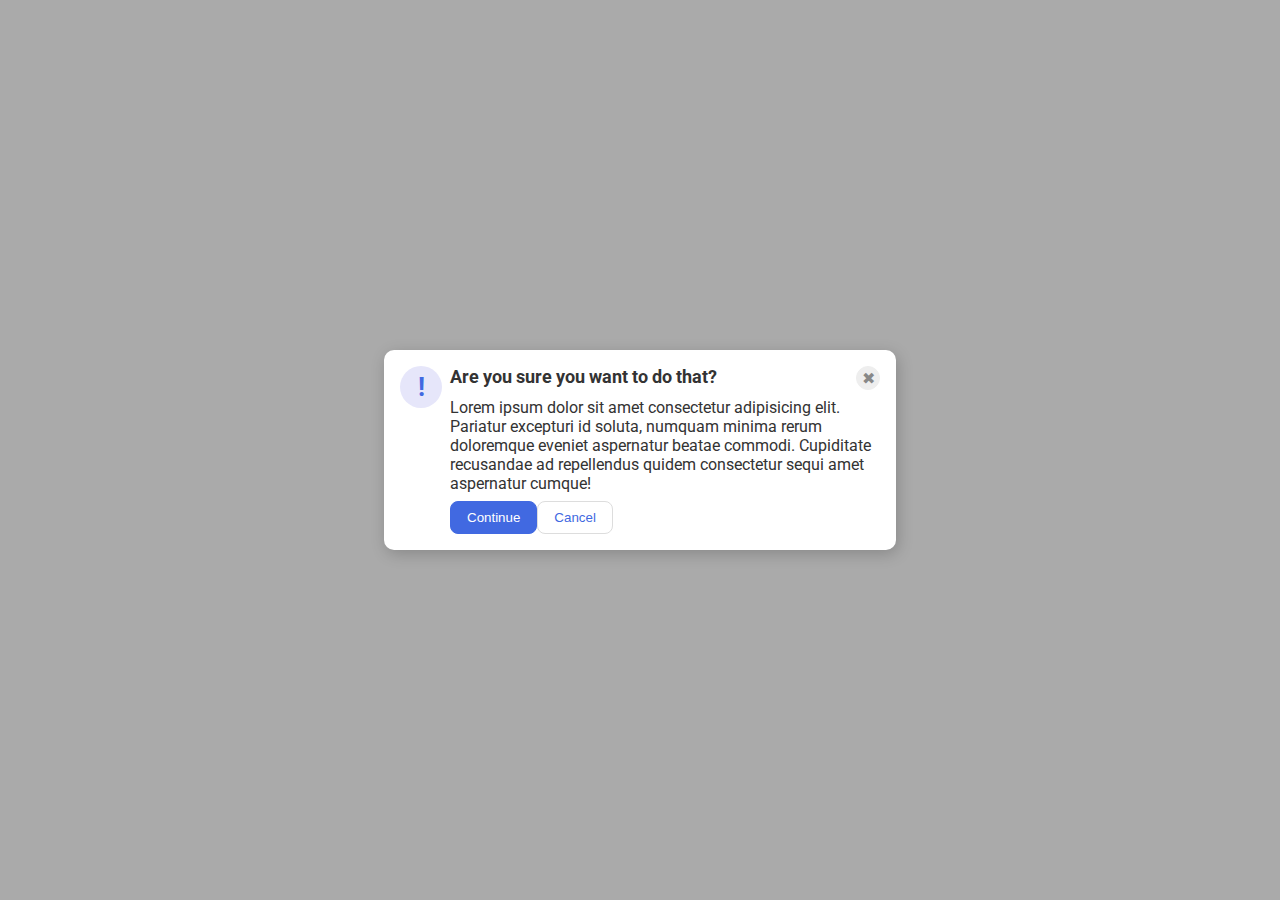
<file: foundations/flex/05-flex-modal/index.html>
<!DOCTYPE html>
<html lang="en">

<head>
  <meta charset="UTF-8">
  <meta http-equiv="X-UA-Compatible" content="IE=edge">
  <meta name="viewport" content="width=device-width, initial-scale=1.0">
  <link rel="stylesheet" href="style.css">
  <title>Modal</title>
</head>

<body>
  <div class="modal">
    <div class="icon">!</div>
    <div class="main-content">
      <div class="container">
        <div class="header">Are you sure you want to do that?</div>
        <button class="close-button">✖</button>
      </div>
      <div class="text">Lorem ipsum dolor sit amet consectetur adipisicing elit. Pariatur excepturi id soluta, numquam
        minima rerum doloremque eveniet aspernatur beatae commodi. Cupiditate recusandae ad repellendus quidem
        consectetur
        sequi amet aspernatur cumque!</div>

        <div class="buttons">
          <button class="continue">Continue</button>
          <button class="cancel">Cancel</button>
        </div>
    </div>

    

  </div>
</body>

</html>
</file>
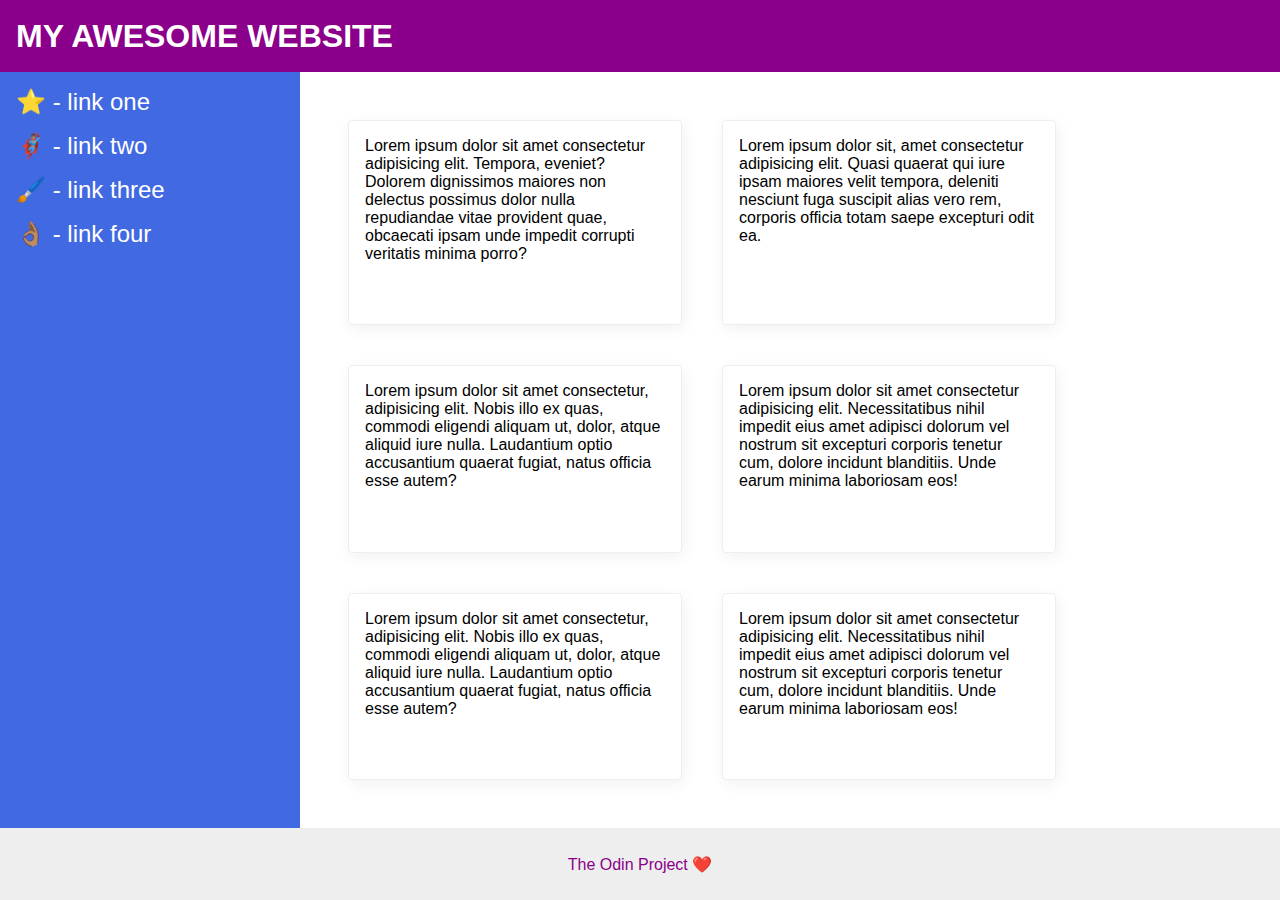
<file: foundations/flex/07-flex-layout-2/index.html>
<!DOCTYPE html>
<html lang="en">

<head>
  <meta charset="UTF-8">
  <meta http-equiv="X-UA-Compatible" content="IE=edge">
  <meta name="viewport" content="width=device-width, initial-scale=1.0">
  <title>The Holy Grail</title>
  <link rel="stylesheet" href="style.css">
</head>

<body>
  <div class="header">
    MY AWESOME WEBSITE
  </div>
  <div class="container">
    <div class="sidebar">
      <ul>
        <li><a href="#">⭐ - link one</a></li>
        <li><a href="#">🦸🏽‍♂️ - link two</a></li>
        <li><a href="#">🖌️ - link three</a></li>
        <li><a href="#">👌🏽 - link four</a></li>
      </ul>
    </div>

    <div class="cards">
      <div class="card">Lorem ipsum dolor sit amet consectetur adipisicing elit. Tempora, eveniet? Dolorem dignissimos
        maiores non delectus possimus dolor nulla repudiandae vitae provident quae, obcaecati ipsam unde impedit
        corrupti
        veritatis minima porro?</div>
      <div class="card">Lorem ipsum dolor sit, amet consectetur adipisicing elit. Quasi quaerat qui iure ipsam maiores
        velit tempora, deleniti nesciunt fuga suscipit alias vero rem, corporis officia totam saepe excepturi odit ea.
      </div>
      <div class="card">Lorem ipsum dolor sit amet consectetur, adipisicing elit. Nobis illo ex quas, commodi eligendi
        aliquam ut, dolor, atque aliquid iure nulla. Laudantium optio accusantium quaerat fugiat, natus officia esse
        autem?</div>
      <div class="card">Lorem ipsum dolor sit amet consectetur adipisicing elit. Necessitatibus nihil impedit eius amet
        adipisci dolorum vel nostrum sit excepturi corporis tenetur cum, dolore incidunt blanditiis. Unde earum minima
        laboriosam eos!</div>
      <div class="card">Lorem ipsum dolor sit amet consectetur, adipisicing elit. Nobis illo ex quas, commodi eligendi
        aliquam ut, dolor, atque aliquid iure nulla. Laudantium optio accusantium quaerat fugiat, natus officia esse
        autem?</div>
      <div class="card">Lorem ipsum dolor sit amet consectetur adipisicing elit. Necessitatibus nihil impedit eius amet
        adipisci dolorum vel nostrum sit excepturi corporis tenetur cum, dolore incidunt blanditiis. Unde earum minima
        laboriosam eos!</div>
    </div>

  </div>

  <div class="footer">
    The Odin Project ❤️
  </div>
</body>

</html>
</file>
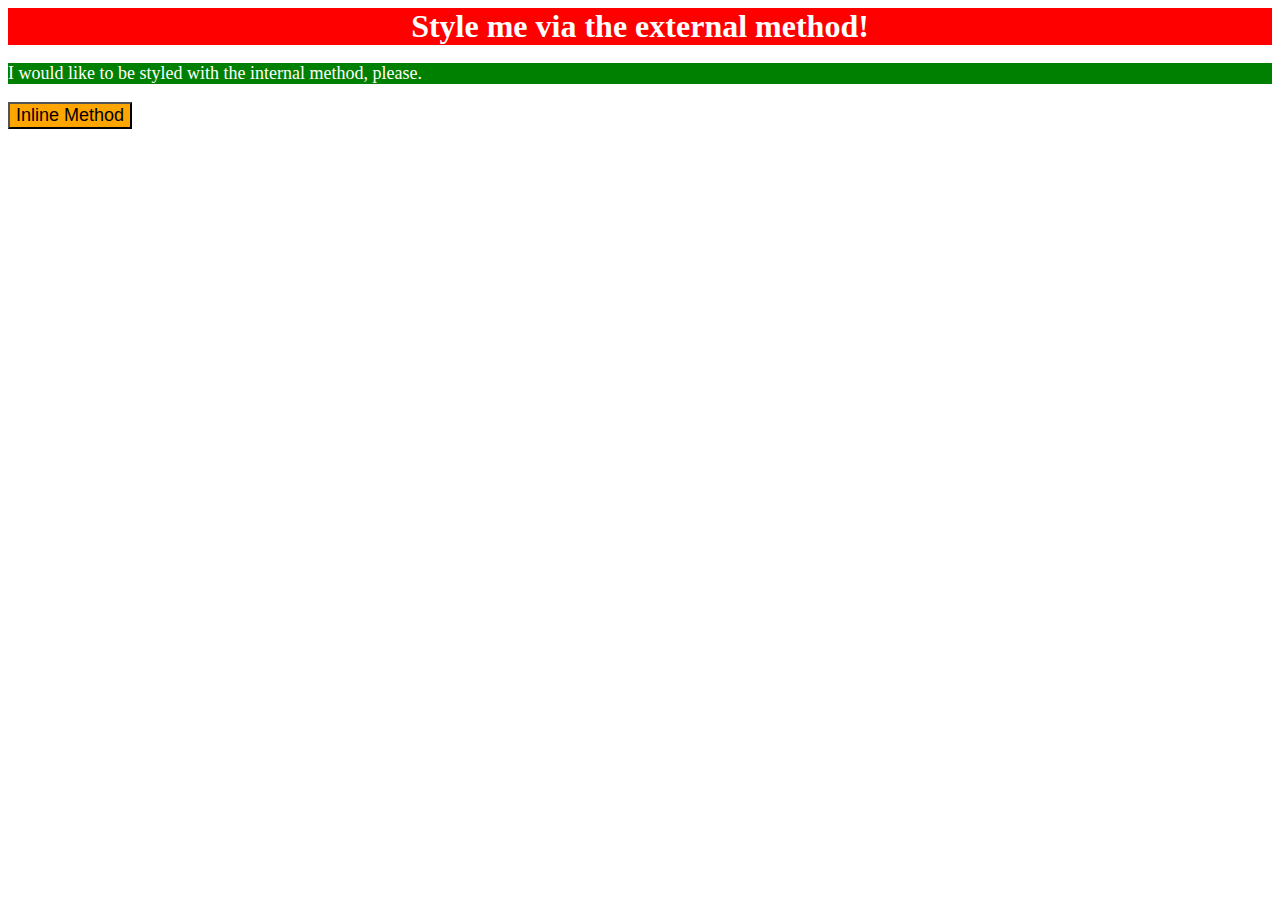
<file: foundations/intro-to-css/01-css-methods/index.html>
<!DOCTYPE html>
<html lang="en">
  <head>
    <meta charset="UTF-8">
    <meta http-equiv="X-UA-Compatible" content="IE=edge">
    <meta name="viewport" content="width=device-width, initial-scale=1.0">
    <link rel="stylesheet" href="styles.css">
    <title>Methods for Adding CSS</title>
  </head>
  <body>
    <style>
      p {
        background-color: green;
        color: white;
        font-size: 18px;
      }
    </style>
    <div>Style me via the external method!</div>
    <p>I would like to be styled with the internal method, please.</p>
    <button style="background-color: orange; font-size: 18px;">Inline Method</button>
  </body>
</html>
</file>
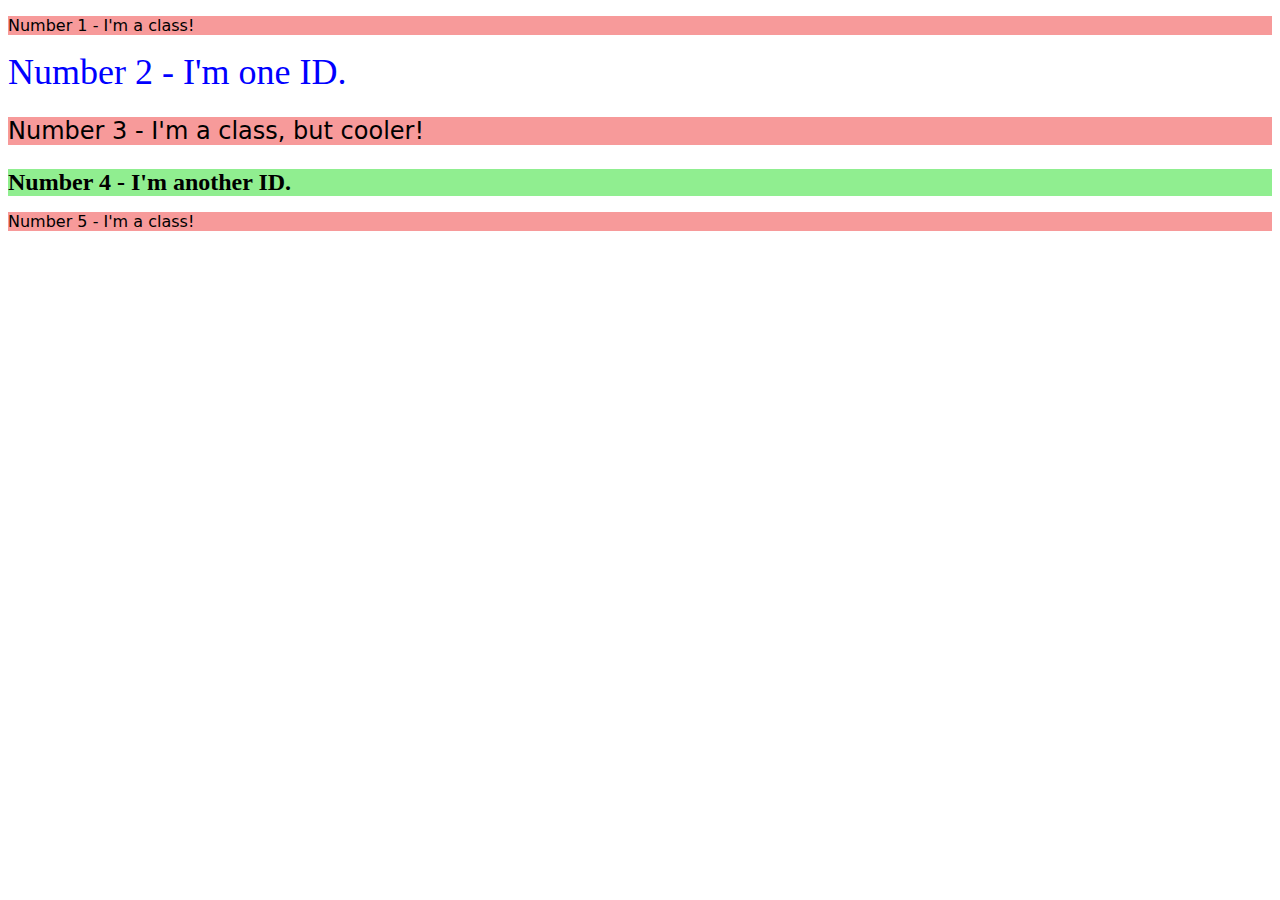
<file: foundations/intro-to-css/02-class-id-selectors/index.html>
<!DOCTYPE html>
<html lang="en">
  <head>
    <meta charset="UTF-8">
    <meta http-equiv="X-UA-Compatible" content="IE=edge">
    <meta name="viewport" content="width=device-width, initial-scale=1.0">
    <title>Class and ID Selectors</title>
    <link rel="stylesheet" href="style.css">
  </head>
  <body>
    <p class="odd">Number 1 - I'm a class!</p>
    <div id="two">Number 2 - I'm one ID.</div>
    <p class="odd" style="font-size: 24px">Number 3 - I'm a class, but cooler!</p>
    <div id="four">Number 4 - I'm another ID.</div>
    <p class="odd">Number 5 - I'm a class!</p>
  </body>
</html>
</file>
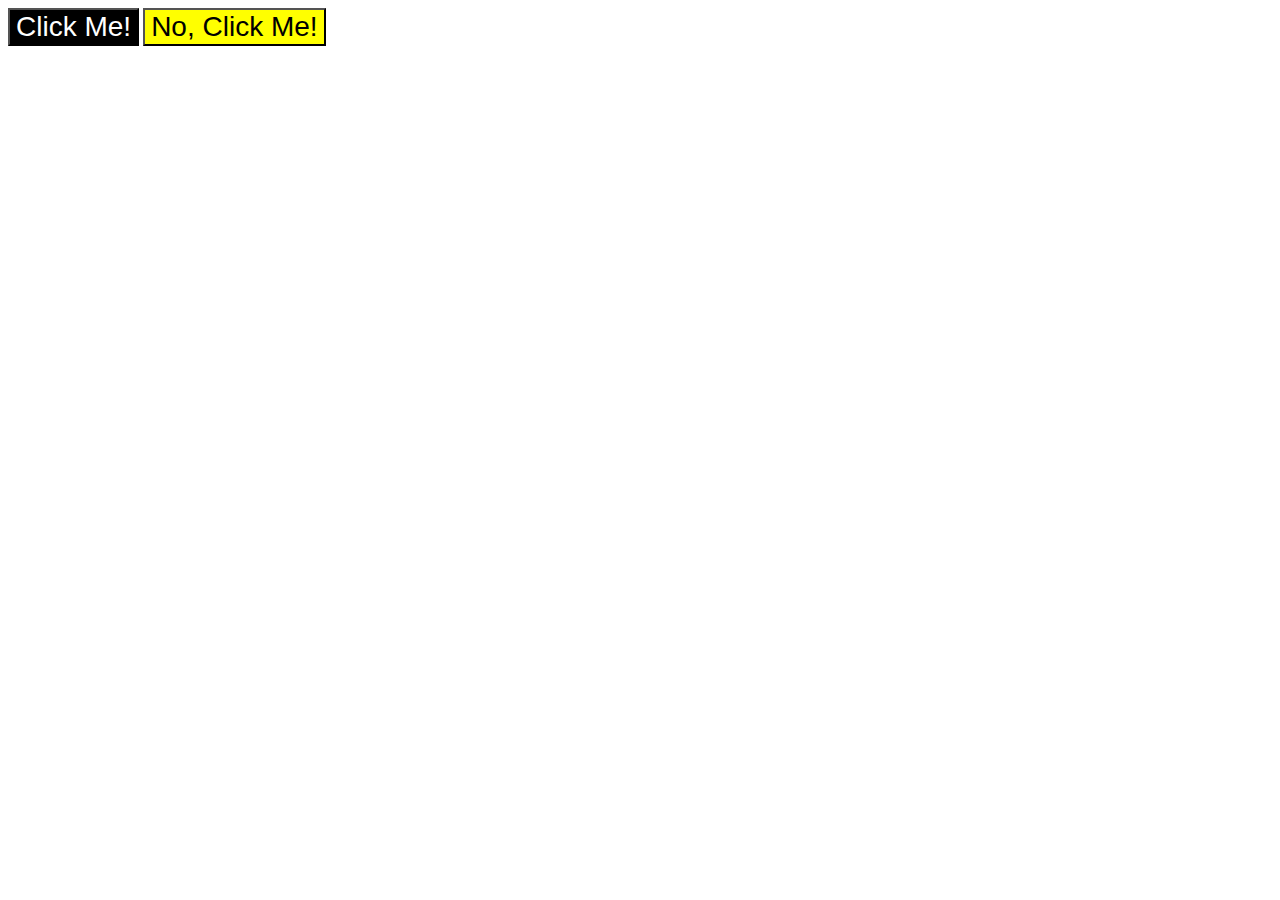
<file: foundations/intro-to-css/03-grouping-selectors/index.html>
<!DOCTYPE html>
<html lang="en">
  <head>
    <meta charset="UTF-8">
    <meta http-equiv="X-UA-Compatible" content="IE=edge">
    <meta name="viewport" content="width=device-width, initial-scale=1.0">
    <title>Grouping Selectors</title>
    <link rel="stylesheet" href="style.css">
  </head>
  <body>
    <button class="inverted">Click Me!</button>
    <button class="fancy">No, Click Me!</button>
  </body>
</html>
</file>
<file: foundations/flex/05-flex-modal/style.css>
@import url('https://fonts.googleapis.com/css2?family=Roboto:wght@400;700&display=swap');

html, body {
  height: 100%;
}

body {
  font-family: Roboto, sans-serif;
  margin: 0;
  background: #aaa;
  color: #333;
  /* I'll give you this one for free lol */
  display: flex;
  align-items: center;
  justify-content: center;
}

.modal {
  display: flex;
  background: white;
  width: 480px;
  border-radius: 10px;
  box-shadow: 2px 4px 16px rgba(0,0,0,.2);
  padding: 16px;
  gap: 8px;
}

.icon {
  color: royalblue;
  font-size: 26px;
  font-weight: 700;
  background: lavender;
  width: 42px;
  height: 42px;
  border-radius: 50%;
  display: flex;
  align-items: center;
  justify-content: center;
}

.close-button {
  background: #eee;
  border-radius: 50%;
  color: #888;
  font-weight: 400;
  font-size: 16px;
  height: 24px;
  width: 24px;
  display: flex;
  align-items: center;
  justify-content: center;
  border: 1px solid #eee;
  padding: 0;
}

button {
  cursor: pointer;
  padding: 8px 16px;
  border-radius: 8px;
}

button.continue {
  background: royalblue;
  border: 1px solid royalblue;
  color: white;
}

button.cancel {
  background: white;
  border: 1px solid #ddd;
  color: royalblue;
}

.icon {
  flex-shrink: 0;
  gap: 8px;
}
.container {
  display: flex;
  justify-content: space-between;
}

.header {
  font-weight: bold;
  font-size: large;
}

.buttons {
  display: flex;
  /* flex-direction: column; */
}

.text {
  padding-top: 8px;
  padding-bottom: 8px;
}

/* TODO! Clean up CSS and HTML */
</file>
<file: foundations/flex/07-flex-layout-2/style.css>
body {
  font-family: -apple-system, BlinkMacSystemFont, 'Segoe UI', Roboto, Oxygen, Ubuntu, Cantarell, 'Open Sans', 'Helvetica Neue', sans-serif;
  margin: 0;
  min-height: 100vh;
  /* SOLUTION */
  display: flex;
  flex-direction: column;
}

.container {
  display: flex;
  flex: 1;
}

.cards {
  padding: 48px;
  display: flex;
  flex-wrap: wrap;
  gap: 40px;
}

.header {
  height: 72px;
  background: darkmagenta;
  color: white;
  /* SOLUTION */
  font-size: 32px;
  font-weight: 900;
  display:flex;
  align-items: center;
  padding-left: 16px;
}

.footer {
  height: 72px;
  background: #eee;
  color: darkmagenta;
  /* SOLUTION */
  display: flex;
  justify-content: center;
  align-items: center;

}

.sidebar {
  display: flex;
  width: 300px;
  background: royalblue;
  box-sizing: border-box;
  /* SOLUTION */
  flex-shrink: 0;
  padding: 16px;
}

/* ------------SOLUTION---------------- */
a {
  color: white;
  text-decoration: none;
  font-size: 24px;
}

ul {
  list-style-type: none;
  margin: 0;
  padding: 0;
}

li {
  padding-bottom: 16px;
}

.card {
  border: 1px solid #eee;
  box-shadow: 2px 4px 16px rgba(0,0,0,.06);
  border-radius: 4px;
  padding: 16px;
  width: 300px;
}
</file>
<file: foundations/intro-to-css/01-css-methods/styles.css>
div {
    background-color: red;
    color: white;
    font-size: 32px;
    text-align: center;
    font-weight: bold;
}
</file>
<file: foundations/intro-to-css/02-class-id-selectors/style.css>
.odd {
    background-color: rgb(247, 154, 154);
    font-family: Verdana, 'DejaVu Sans', sans-serif;
}

#two {
    color: blue;
    font-size: 36px;
}

#four {
    background-color: lightgreen;
    font-size: 24px;
    font-weight: bold;
}
</file>
<file: foundations/intro-to-css/03-grouping-selectors/style.css>
.inverted,
.fancy {
    font-size: 28px;
    font-family: Helvetica, 'Times New Roman', sans-serif;
}

.inverted {
    background-color: black; 
    color: white;
}

.fancy {
    background-color: yellow;
}
</file>
